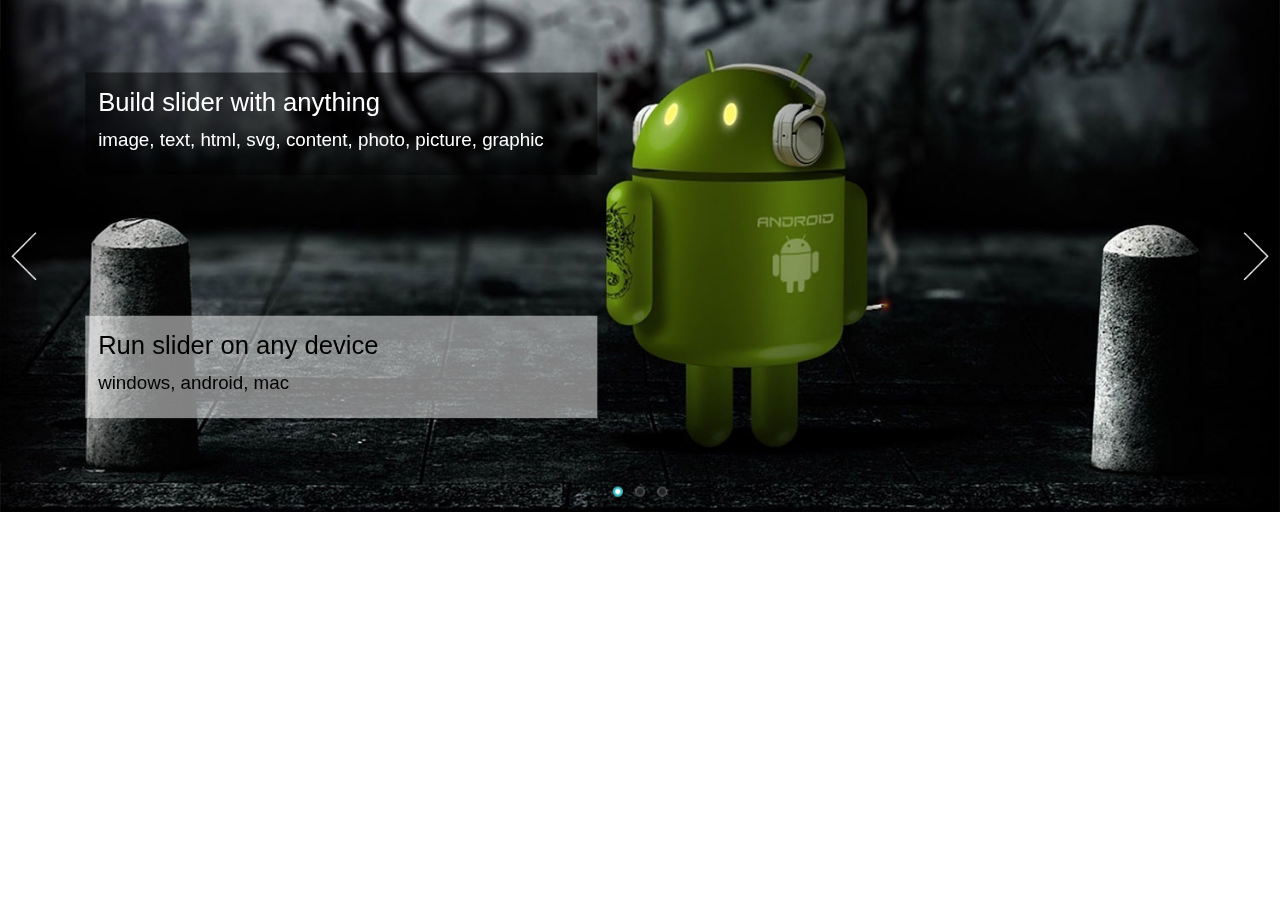
<file: MSHS site/js/deep-minified.html>
﻿<!DOCTYPE html>
<html>
<head>
    <meta charset="utf-8">
    <meta name="viewport" content="width=device-width, initial-scale=1.0">
    <title></title>
</head>
<body style="padding:0px; margin:0px; background-color:#fff;font-family:'Open Sans',sans-serif,arial,helvetica,verdana">

<!-- #region Jssor Slider Begin -->
<!-- Generator: Jssor Slider Maker -->
<!-- Source: http://www.jssor.com -->
<!-- This is deep minimized code which works independently. -->
<script type="text/javascript">
(function(f,g,c,i,e,k,h){/*! Jssor */
new(function(){});var d={Nc:function(a){return a},Nd:function(a){return-a*(a-2)},Ld:function(a){return(a-=1)*a*a*a*a+1}};var b=new function(){var j=this,xb=/\S+/g,F=1,wb=2,cb=3,bb=4,fb=5,G,r=0,l=0,s=0,Y=0,A=0,I=navigator,kb=I.appName,o=I.userAgent,p=parseFloat;function Fb(){if(!G){G={Ue:"ontouchstart"in f||"createTouch"in g};var a;if(I.pointerEnabled||(a=I.msPointerEnabled))G.hd=a?"msTouchAction":"touchAction"}return G}function v(i){if(!r){r=-1;if(kb=="Microsoft Internet Explorer"&&!!f.attachEvent&&!!f.ActiveXObject){var e=o.indexOf("MSIE");r=F;s=p(o.substring(e+5,o.indexOf(";",e)));/*@cc_on Y=@_jscript_version@*/;l=g.documentMode||s}else if(kb=="Netscape"&&!!f.addEventListener){var d=o.indexOf("Firefox"),b=o.indexOf("Safari"),h=o.indexOf("Chrome"),c=o.indexOf("AppleWebKit");if(d>=0){r=wb;l=p(o.substring(d+8))}else if(b>=0){var j=o.substring(0,b).lastIndexOf("/");r=h>=0?bb:cb;l=p(o.substring(j+1,b))}else{var a=/Trident\/.*rv:([0-9]{1,}[\.0-9]{0,})/i.exec(o);if(a){r=F;l=s=p(a[1])}}if(c>=0)A=p(o.substring(c+12))}else{var a=/(opera)(?:.*version|)[ \/]([\w.]+)/i.exec(o);if(a){r=fb;l=p(a[2])}}}return i==r}function q(){return v(F)}function vb(){return q()&&(l<6||g.compatMode=="BackCompat")}function ab(){return v(cb)}function eb(){return v(fb)}function rb(){return ab()&&A>534&&A<535}function J(){v();return A>537||l>42||r==F&&l>=11}function tb(){return q()&&l<9}function sb(a){var b,c;return function(f){if(!b){b=e;var d=a.substr(0,1).toUpperCase()+a.substr(1);n([a].concat(["WebKit","ms","Moz","O","webkit"]),function(g,e){var b=a;if(e)b=g+d;if(f.style[b]!=h)return c=b})}return c}}function qb(b){var a;return function(c){a=a||sb(b)(c)||b;return a}}var K=qb("transform");function jb(a){return{}.toString.call(a)}var gb={};n(["Boolean","Number","String","Function","Array","Date","RegExp","Object"],function(a){gb["[object "+a+"]"]=a.toLowerCase()});function n(b,d){var a,c;if(jb(b)=="[object Array]"){for(a=0;a<b.length;a++)if(c=d(b[a],a,b))return c}else for(a in b)if(c=d(b[a],a,b))return c}function D(a){return a==i?String(a):gb[jb(a)]||"object"}function hb(a){for(var b in a)return e}function B(a){try{return D(a)=="object"&&!a.nodeType&&a!=a.window&&(!a.constructor||{}.hasOwnProperty.call(a.constructor.prototype,"isPrototypeOf"))}catch(b){}}function u(a,b){return{x:a,y:b}}function nb(b,a){setTimeout(b,a||0)}function H(b,d,c){var a=!b||b=="inherit"?"":b;n(d,function(c){var b=c.exec(a);if(b){var d=a.substr(0,b.index),e=a.substr(b.index+b[0].length+1,a.length-1);a=d+e}});a=c+(!a.indexOf(" ")?"":" ")+a;return a}function pb(b,a){if(l<9)b.style.filter=a}j.Te=Fb;j.nd=q;j.te=ab;j.pe=J;sb("transform");j.ld=function(){return l};j.Vc=nb;function V(a){a.constructor===V.caller&&a.Tc&&a.Tc.apply(a,V.caller.arguments)}j.Tc=V;j.jb=function(a){if(j.be(a))a=g.getElementById(a);return a};function t(a){return a||f.event}j.Ac=t;j.ec=function(b){b=t(b);var a=b.target||b.srcElement||g;if(a.nodeType==3)a=j.yc(a);return a};j.vc=function(a){a=t(a);return{x:a.pageX||a.clientX||0,y:a.pageY||a.clientY||0}};function w(c,d,a){if(a!==h)c.style[d]=a==h?"":a;else{var b=c.currentStyle||c.style;a=b[d];if(a==""&&f.getComputedStyle){b=c.ownerDocument.defaultView.getComputedStyle(c,i);b&&(a=b.getPropertyValue(d)||b[d])}return a}}function X(b,c,a,d){if(a!==h){if(a==i)a="";else d&&(a+="px");w(b,c,a)}else return p(w(b,c))}function m(c,a){var d=a?X:w,b;if(a&4)b=qb(c);return function(e,f){return d(e,b?b(e):c,f,a&2)}}function Ab(b){if(q()&&s<9){var a=/opacity=([^)]*)/.exec(b.style.filter||"");return a?p(a[1])/100:1}else return p(b.style.opacity||"1")}function Cb(b,a,f){if(q()&&s<9){var h=b.style.filter||"",i=new RegExp(/[\s]*alpha\([^\)]*\)/g),e=c.round(100*a),d="";if(e<100||f)d="alpha(opacity="+e+") ";var g=H(h,[i],d);pb(b,g)}else b.style.opacity=a==1?"":c.round(a*100)/100}var L={cb:["rotate"],R:["rotateX"],U:["rotateY"],wb:["skewX"],vb:["skewY"]};if(!J())L=C(L,{p:["scaleX",2],o:["scaleY",2],E:["translateZ",1]});function M(d,a){var c="";if(a){if(q()&&l&&l<10){delete a.R;delete a.U;delete a.E}b.f(a,function(d,b){var a=L[b];if(a){var e=a[1]||0;if(N[b]!=d)c+=" "+a[0]+"("+d+(["deg","px",""])[e]+")"}});if(J()){if(a.X||a.eb||a.E!=h)c+=" translate3d("+(a.X||0)+"px,"+(a.eb||0)+"px,"+(a.E||0)+"px)";if(a.p==h)a.p=1;if(a.o==h)a.o=1;if(a.p!=1||a.o!=1)c+=" scale3d("+a.p+", "+a.o+", 1)"}}d.style[K(d)]=c}j.Ec=m("transformOrigin",4);j.ce=m("backfaceVisibility",4);j.le=m("transformStyle",4);j.xe=m("perspective",6);j.ye=m("perspectiveOrigin",4);j.ze=function(a,b){if(q()&&s<9||s<10&&vb())a.style.zoom=b==1?"":b;else{var c=K(a),f="scale("+b+")",e=a.style[c],g=new RegExp(/[\s]*scale\(.*?\)/g),d=H(e,[g],f);a.style[c]=d}};j.bc=function(b,a){return function(c){c=t(c);var e=c.type,d=c.relatedTarget||(e=="mouseout"?c.toElement:c.fromElement);(!d||d!==a&&!j.Re(a,d))&&b(c)}};j.a=function(a,d,b,c){a=j.jb(a);if(a.addEventListener){d=="mousewheel"&&a.addEventListener("DOMMouseScroll",b,c);a.addEventListener(d,b,c)}else if(a.attachEvent){a.attachEvent("on"+d,b);c&&a.setCapture&&a.setCapture()}};j.C=function(a,c,d,b){a=j.jb(a);if(a.removeEventListener){c=="mousewheel"&&a.removeEventListener("DOMMouseScroll",d,b);a.removeEventListener(c,d,b)}else if(a.detachEvent){a.detachEvent("on"+c,d);b&&a.releaseCapture&&a.releaseCapture()}};j.xb=function(a){a=t(a);a.preventDefault&&a.preventDefault();a.cancel=e;a.returnValue=k};j.Me=function(a){a=t(a);a.stopPropagation&&a.stopPropagation();a.cancelBubble=e};j.F=function(d,c){var a=[].slice.call(arguments,2),b=function(){var b=a.concat([].slice.call(arguments,0));return c.apply(d,b)};return b};j.Le=function(a,b){if(b==h)return a.textContent||a.innerText;var c=g.createTextNode(b);j.Pb(a);a.appendChild(c)};j.Eb=function(d,c){for(var b=[],a=d.firstChild;a;a=a.nextSibling)(c||a.nodeType==1)&&b.push(a);return b};function ib(a,c,e,b){b=b||"u";for(a=a?a.firstChild:i;a;a=a.nextSibling)if(a.nodeType==1){if(S(a,b)==c)return a;if(!e){var d=ib(a,c,e,b);if(d)return d}}}j.u=ib;function Q(a,d,f,b){b=b||"u";var c=[];for(a=a?a.firstChild:i;a;a=a.nextSibling)if(a.nodeType==1){S(a,b)==d&&c.push(a);if(!f){var e=Q(a,d,f,b);if(e.length)c=c.concat(e)}}return c}function db(a,c,d){for(a=a?a.firstChild:i;a;a=a.nextSibling)if(a.nodeType==1){if(a.tagName==c)return a;if(!d){var b=db(a,c,d);if(b)return b}}}j.Be=db;j.Ae=function(b,a){return b.getElementsByTagName(a)};function C(){var e=arguments,d,c,b,a,g=1&e[0],f=1+g;d=e[f-1]||{};for(;f<e.length;f++)if(c=e[f])for(b in c){a=c[b];if(a!==h){a=c[b];var i=d[b];d[b]=g&&(B(i)||B(a))?C(g,{},i,a):a}}return d}j.V=C;function W(f,g){var d={},c,a,b;for(c in f){a=f[c];b=g[c];if(a!==b){var e;if(B(a)&&B(b)){a=W(a,b);e=!hb(a)}!e&&(d[c]=a)}}return d}j.Xc=function(a){return D(a)=="function"};j.be=function(a){return D(a)=="string"};j.zd=function(a){return!isNaN(p(a))&&isFinite(a)};j.f=n;function P(a){return g.createElement(a)}j.Ib=function(){return P("DIV")};j.wd=function(){return P("SPAN")};j.Lc=function(){};function T(b,c,a){if(a==h)return b.getAttribute(c);b.setAttribute(c,a)}function S(a,b){return T(a,b)||T(a,"data-"+b)}j.n=T;j.i=S;function y(b,a){if(a==h)return b.className;b.className=a}j.dc=y;function mb(b){var a={};n(b,function(b){if(b!=h)a[b]=b});return a}function ob(b,a){return b.match(a||xb)}function O(b,a){return mb(ob(b||"",a))}j.ud=ob;function Z(b,c){var a="";n(c,function(c){a&&(a+=b);a+=c});return a}function E(a,c,b){y(a,Z(" ",C(W(O(y(a)),O(c)),O(b))))}j.yc=function(a){return a.parentNode};j.L=function(a){j.P(a,"none")};j.Q=function(a,b){j.P(a,b?"none":"")};j.Cd=function(b,a){b.removeAttribute(a)};j.Wd=function(){return q()&&l<10};j.Vd=function(d,a){if(a)d.style.clip="rect("+c.round(a.l||a.s||0)+"px "+c.round(a.z)+"px "+c.round(a.A)+"px "+c.round(a.j||a.q||0)+"px)";else if(a!==h){var g=d.style.cssText,f=[new RegExp(/[\s]*clip: rect\(.*?\)[;]?/i),new RegExp(/[\s]*cliptop: .*?[;]?/i),new RegExp(/[\s]*clipright: .*?[;]?/i),new RegExp(/[\s]*clipbottom: .*?[;]?/i),new RegExp(/[\s]*clipleft: .*?[;]?/i)],e=H(g,f,"");b.Fb(d,e)}};j.N=function(){return+new Date};j.M=function(b,a){b.appendChild(a)};j.Gb=function(b,a,c){(c||a.parentNode).insertBefore(b,a)};j.Cb=function(b,a){a=a||b.parentNode;a&&a.removeChild(b)};j.Jd=function(a,b){n(a,function(a){j.Cb(a,b)})};j.Pb=function(a){j.Jd(j.Eb(a,e),a)};j.Kd=function(a,b){var c=j.yc(a);b&1&&j.H(a,(j.k(c)-j.k(a))/2);b&2&&j.G(a,(j.m(c)-j.m(a))/2)};j.Yd=function(b,a){return parseInt(b,a||10)};j.Qd=p;j.Re=function(b,a){var c=g.body;while(a&&b!==a&&c!==a)try{a=a.parentNode}catch(d){return k}return b===a};function U(d,c,b){var a=d.cloneNode(!c);!b&&j.Cd(a,"id");return a}j.rb=U;j.tb=function(d,f){var a=new Image;function b(e,d){j.C(a,"load",b);j.C(a,"abort",c);j.C(a,"error",c);f&&f(a,d)}function c(a){b(a,e)}if(eb()&&l<11.6||!d)b(!d);else{j.a(a,"load",b);j.a(a,"abort",c);j.a(a,"error",c);a.src=d}};j.Rd=function(d,a,e){var c=d.length+1;function b(b){c--;if(a&&b&&b.src==a.src)a=b;!c&&e&&e(a)}n(d,function(a){j.tb(a.src,b)});b()};j.Td=function(a,g,i,h){if(h)a=U(a);var c=Q(a,g);if(!c.length)c=b.Ae(a,g);for(var f=c.length-1;f>-1;f--){var d=c[f],e=U(i);y(e,y(d));b.Fb(e,d.style.cssText);b.Gb(e,d);b.Cb(d)}return a};function Db(a){var l=this,p="",r=["av","pv","ds","dn"],e=[],q,k=0,f=0,d=0;function i(){E(a,q,e[d||k||f&2||f]);b.D(a,"pointer-events",d?"none":"")}function c(){k=0;i();j.C(g,"mouseup",c);j.C(g,"touchend",c);j.C(g,"touchcancel",c)}function o(a){if(d)j.xb(a);else{k=4;i();j.a(g,"mouseup",c);j.a(g,"touchend",c);j.a(g,"touchcancel",c)}}l.Ud=function(a){if(a===h)return f;f=a&2||a&1;i()};l.Hb=function(a){if(a===h)return!d;d=a?0:3;i()};l.W=a=j.jb(a);var m=b.ud(y(a));if(m)p=m.shift();n(r,function(a){e.push(p+a)});q=Z(" ",e);e.unshift("");j.a(a,"mousedown",o);j.a(a,"touchstart",o)}j.cc=function(a){return new Db(a)};j.D=w;j.Db=m("overflow");j.G=m("top",2);j.H=m("left",2);j.k=m("width",2);j.m=m("height",2);j.ac=m("marginLeft",2);j.gc=m("marginTop",2);j.B=m("position");j.P=m("display");j.v=m("zIndex",1);j.Zb=function(b,a,c){if(a!=h)Cb(b,a,c);else return Ab(b)};j.Fb=function(a,b){if(b!=h)a.style.cssText=b;else return a.style.cssText};j.ae=function(b,a){if(a===h){a=w(b,"backgroundImage")||"";var c=/\burl\s*\(\s*["']?([^"'\r\n,]+)["']?\s*\)/gi.exec(a)||[];return c[1]}w(b,"backgroundImage",a?"url('"+a+"')":"")};var R={qb:j.Zb,l:j.G,j:j.H,Mb:j.k,Lb:j.m,pb:j.B,df:j.P,ob:j.v};function x(f,l){var e=tb(),b=J(),d=rb(),g=K(f);function k(b,d,a){var e=b.bb(u(-d/2,-a/2)),f=b.bb(u(d/2,-a/2)),g=b.bb(u(d/2,a/2)),h=b.bb(u(-d/2,a/2));b.bb(u(300,300));return u(c.min(e.x,f.x,g.x,h.x)+d/2,c.min(e.y,f.y,g.y,h.y)+a/2)}function a(d,a){a=a||{};var n=a.E||0,p=(a.R||0)%360,q=(a.U||0)%360,u=(a.cb||0)%360,l=a.p,m=a.o,f=a.cf;if(l==h)l=1;if(m==h)m=1;if(f==h)f=1;if(e){n=0;p=0;q=0;f=0}var c=new zb(a.X,a.eb,n);c.R(p);c.U(q);c.Dd(u);c.Zd(a.wb,a.vb);c.Yb(l,m,f);if(b){c.mb(a.q,a.s);d.style[g]=c.Pd()}else if(!Y||Y<9){var o="",i={x:0,y:0};if(a.O)i=k(c,a.O,a.Y);j.gc(d,i.y);j.ac(d,i.x);o=c.Sd();var s=d.style.filter,t=new RegExp(/[\s]*progid:DXImageTransform\.Microsoft\.Matrix\([^\)]*\)/g),r=H(s,[t],o);pb(d,r)}}x=function(e,c){c=c||{};var g=c.q,k=c.s,f;n(R,function(a,b){f=c[b];f!==h&&a(e,f)});j.Vd(e,c.c);if(!b){g!=h&&j.H(e,(c.Sc||0)+g);k!=h&&j.G(e,(c.Rc||0)+k)}if(c.Bd)if(d)nb(j.F(i,M,e,c));else a(e,c)};j.kb=M;if(d)j.kb=x;if(e)j.kb=a;else if(!b)a=M;j.S=x;x(f,l)}j.kb=x;j.S=x;function zb(j,k,o){var d=this,b=[1,0,0,0,0,1,0,0,0,0,1,0,j||0,k||0,o||0,1],h=c.sin,g=c.cos,l=c.tan;function f(a){return a*c.PI/180}function n(a,b){return{x:a,y:b}}function m(c,e,l,m,o,r,t,u,w,z,A,C,E,b,f,k,a,g,i,n,p,q,s,v,x,y,B,D,F,d,h,j){return[c*a+e*p+l*x+m*F,c*g+e*q+l*y+m*d,c*i+e*s+l*B+m*h,c*n+e*v+l*D+m*j,o*a+r*p+t*x+u*F,o*g+r*q+t*y+u*d,o*i+r*s+t*B+u*h,o*n+r*v+t*D+u*j,w*a+z*p+A*x+C*F,w*g+z*q+A*y+C*d,w*i+z*s+A*B+C*h,w*n+z*v+A*D+C*j,E*a+b*p+f*x+k*F,E*g+b*q+f*y+k*d,E*i+b*s+f*B+k*h,E*n+b*v+f*D+k*j]}function e(c,a){return m.apply(i,(a||b).concat(c))}d.Yb=function(a,c,d){if(a!=1||c!=1||d!=1)b=e([a,0,0,0,0,c,0,0,0,0,d,0,0,0,0,1])};d.mb=function(a,c,d){b[12]+=a||0;b[13]+=c||0;b[14]+=d||0};d.R=function(c){if(c){a=f(c);var d=g(a),i=h(a);b=e([1,0,0,0,0,d,i,0,0,-i,d,0,0,0,0,1])}};d.U=function(c){if(c){a=f(c);var d=g(a),i=h(a);b=e([d,0,-i,0,0,1,0,0,i,0,d,0,0,0,0,1])}};d.Dd=function(c){if(c){a=f(c);var d=g(a),i=h(a);b=e([d,i,0,0,-i,d,0,0,0,0,1,0,0,0,0,1])}};d.Zd=function(a,c){if(a||c){j=f(a);k=f(c);b=e([1,l(k),0,0,l(j),1,0,0,0,0,1,0,0,0,0,1])}};d.bb=function(c){var a=e(b,[1,0,0,0,0,1,0,0,0,0,1,0,c.x,c.y,0,1]);return n(a[12],a[13])};d.Pd=function(){return"matrix3d("+b.join(",")+")"};d.Sd=function(){return"progid:DXImageTransform.Microsoft.Matrix(M11="+b[0]+", M12="+b[4]+", M21="+b[1]+", M22="+b[5]+", SizingMethod='auto expand')"}}new function(){var a=this;function b(d,g){for(var j=d[0].length,i=d.length,h=g[0].length,f=[],c=0;c<i;c++)for(var k=f[c]=[],b=0;b<h;b++){for(var e=0,a=0;a<j;a++)e+=d[c][a]*g[a][b];k[b]=e}return f}a.p=function(b,c){return a.Pc(b,c,0)};a.o=function(b,c){return a.Pc(b,0,c)};a.Pc=function(a,c,d){return b(a,[[c,0],[0,d]])};a.bb=function(d,c){var a=b(d,[[c.x],[c.y]]);return u(a[0][0],a[1][0])}};var N={Sc:0,Rc:0,q:0,s:0,db:1,p:1,o:1,cb:0,R:0,U:0,X:0,eb:0,E:0,wb:0,vb:0};j.xd=function(c,d){var a=c||{};if(c)if(b.Xc(c))a={T:a};else if(b.Xc(c.c))a.c={T:c.c};a.T=a.T||d;if(a.c)a.c.T=a.c.T||d;return a};j.vd=function(l,m,x,q,z,A,n){var a=m;if(l){a={};for(var g in m){var B=A[g]||1,w=z[g]||[0,1],f=(x-w[0])/w[1];f=c.min(c.max(f,0),1);f=f*B;var u=c.floor(f);if(f!=u)f-=u;var j=q.T||d.Nc,k,C=l[g],o=m[g];if(b.zd(o)){j=q[g]||j;var y=j(f);k=C+o*y}else{k=b.V({Kb:{}},l[g]);var v=q[g]||{};b.f(o.Kb||o,function(d,a){j=v[a]||v.T||j;var c=j(f),b=d*c;k.Kb[a]=b;k[a]+=b})}a[g]=k}var t=b.f(m,function(b,a){return N[a]!=h});t&&b.f(N,function(c,b){if(a[b]==h&&l[b]!==h)a[b]=l[b]});if(t){if(a.db)a.p=a.o=a.db;a.O=n.O;a.Y=n.Y;a.Bd=e}}if(m.c&&n.mb){var p=a.c.Kb,s=(p.l||0)+(p.A||0),r=(p.j||0)+(p.z||0);a.j=(a.j||0)+r;a.l=(a.l||0)+s;a.c.j-=r;a.c.z-=r;a.c.l-=s;a.c.A-=s}if(a.c&&b.Wd()&&!a.c.l&&!a.c.j&&!a.c.s&&!a.c.q&&a.c.z==n.O&&a.c.A==n.Y)a.c=i;return a}};function m(){var a=this,d=[];function i(a,b){d.push({Wb:a,Ub:b})}function h(a,c){b.f(d,function(b,e){b.Wb==a&&b.Ub===c&&d.splice(e,1)})}a.hb=a.addEventListener=i;a.removeEventListener=h;a.g=function(a){var c=[].slice.call(arguments,1);b.f(d,function(b){b.Wb==a&&b.Ub.apply(f,c)})}}var l=function(B,F,h,K,N,M){B=B||0;var a=this,q,n,o,u,D=0,H,I,G,E,A=0,j=0,m=0,z,l,d,g,p,y,w=[],x;function P(a){d+=a;g+=a;l+=a;j+=a;m+=a;A+=a}function t(o){var f=o;if(p)if(!y&&(f>=g||f<d)||y&&f>=d)f=((f-d)%p+p)%p+d;if(!z||u||j!=f){var i=c.min(f,g);i=c.max(i,d);if(!z||u||i!=m){if(M){var k=(i-l)/(F||1);if(h.Fe)k=1-k;var n=b.vd(N,M,k,H,G,I,h);if(x)b.f(n,function(b,a){x[a]&&x[a](K,b)});else b.S(K,n)}a.Tb(m-l,i-l);var r=m,q=m=i;b.f(w,function(b,c){var a=!z&&y||f<=j?w[w.length-c-1]:b;a.K(m-A)});j=f;z=e;a.Jb(r,q)}}}function C(a,b,e){b&&a.Rb(g);if(!e){d=c.min(d,a.Oc()+A);g=c.max(g,a.Sb()+A)}w.push(a)}var r=f.requestAnimationFrame||f.webkitRequestAnimationFrame||f.mozRequestAnimationFrame||f.msRequestAnimationFrame;if(b.te()&&b.ld()<7)r=i;r=r||function(a){b.Vc(a,h.rc)};function J(){if(q){var d=b.N(),e=c.min(d-D,h.tc),a=j+e*o;D=d;if(a*o>=n*o)a=n;t(a);if(!u&&a*o>=n*o)L(E);else r(J)}}function s(f,h,i){if(!q){q=e;u=i;E=h;f=c.max(f,d);f=c.min(f,g);n=f;o=n<j?-1:1;a.Cc();D=b.N();r(J)}}function L(b){if(q){u=q=E=k;a.wc();b&&b()}}a.xc=function(a,b,c){s(a?j+a:g,b,c)};a.Bc=s;a.Z=L;a.re=function(a){s(a)};a.I=function(){return j};a.bd=function(){return n};a.lb=function(){return m};a.K=t;a.mb=function(a){t(j+a)};a.Kc=function(){return q};a.Ce=function(a){p=a};a.Rb=P;a.Gc=function(a,b){C(a,0,b)};a.Ob=function(a){C(a,1)};a.Oc=function(){return d};a.Sb=function(){return g};a.Jb=a.Cc=a.wc=a.Tb=b.Lc;a.Xb=b.N();h=b.V({rc:16,tc:50},h);p=h.Vb;y=h.Hd;x=h.Id;d=l=B;g=B+F;I=h.Md||{};G=h.pd||{};H=b.xd(h.ub)};new(function(){});var j=function(q,fc){var o=this;function Bc(){var a=this;l.call(a,-1e8,2e8);a.oe=function(){var b=a.lb(),d=c.floor(b),f=t(d),e=b-c.floor(b);return{ab:f,ne:d,pb:e}};a.Jb=function(b,a){var d=c.floor(a);if(d!=a&&a>b)d++;Tb(d,e);o.g(j.ke,t(a),t(b),a,b)}}function Ac(){var a=this;l.call(a,0,0,{Vb:r});b.f(A,function(b){D&1&&b.Ce(r);a.Ob(b);b.Rb(kb/bc)})}function zc(){var a=this,b=Ub.W;l.call(a,-1,2,{ub:d.Nc,Id:{pb:Zb},Vb:r},b,{pb:1},{pb:-2});a.Qb=b}function mc(n,m){var b=this,d,f,g,h,c;l.call(b,-1e8,2e8,{tc:100});b.Cc=function(){O=e;R=i;o.g(j.je,t(w.I()),w.I())};b.wc=function(){O=k;h=k;var a=w.oe();o.g(j.ge,t(w.I()),w.I());!a.pb&&Dc(a.ne,s)};b.Jb=function(j,i){var b;if(h)b=c;else{b=f;if(g){var e=i/g;b=a.ad(e)*(f-d)+d}}w.K(b)};b.zb=function(a,e,c,h){d=a;f=e;g=c;w.K(a);b.K(0);b.Bc(c,h)};b.Qe=function(a){h=e;c=a;b.xc(a,i,e)};b.Pe=function(a){c=a};w=new Bc;w.Gc(n);w.Gc(m)}function oc(){var c=this,a=Xb();b.v(a,0);b.D(a,"pointerEvents","none");c.W=a;c.yb=function(){b.L(a);b.Pb(a)}}function xc(p,f){var d=this,v,Q,w,n,C=[],y,F,Y,M,W,E,N,g,x,q;l.call(d,-u,u+1,{});function G(a){v&&v.ed();X(p,a,0);E=e;v=new J.J(p,J,b.Qd(b.i(p,"idle"))||lc,!I);v.K(0)}function bb(){v.Xb<J.Xb&&G()}function S(p,r,m){if(!M){M=e;if(n&&m){var g=m.width,c=m.height,l=g,i=c;if(g&&c&&a.nb){if(a.nb&3&&(!(a.nb&4)||g>L||c>K)){var h=k,q=L/K*c/g;if(a.nb&1)h=q>1;else if(a.nb&2)h=q<1;l=h?g*K/c:L;i=h?K:c*L/g}b.k(n,l);b.m(n,i);b.G(n,(K-i)/2);b.H(n,(L-l)/2)}b.B(n,"absolute");o.g(j.Ke,f)}}b.L(r);p&&p(d)}function ab(b,c,e,g){if(g==R&&s==f&&I)if(!Cc){var a=t(b);B.qe(a,f,c,d,e);c.Je();U.Rb(a-U.Oc()-1);U.K(a);z.zb(b,b,0)}}function eb(b){if(b==R&&s==f){if(!g){var a=i;if(B)if(B.ab==f)a=B.ve();else B.yb();bb();g=new vc(p,f,a,v);g.id(q)}!g.Kc()&&g.fc()}}function H(e,h,l){if(e==f){if(e!=h)A[h]&&A[h].md();else!l&&g&&g.He();q&&q.Hb();var m=R=b.N();d.tb(b.F(i,eb,m))}else{var k=c.min(f,e),j=c.max(f,e),o=c.min(j-k,k+r-j),n=u+a.Ge-1;(!W||o<=n)&&d.tb()}}function fb(){if(s==f&&g){g.Z();q&&q.Ee();q&&q.De();g.uc()}}function hb(){s==f&&g&&g.Z()}function db(a){!P&&o.g(j.yd,f,a)}function T(){q=x.pInstance;g&&g.id(q)}d.tb=function(c,a){a=a||w;if(C.length&&!M){b.Q(a);if(!Y){Y=e;o.g(j.Ie,f);b.f(C,function(a){if(!b.n(a,"src")){a.src=b.i(a,"src2")||"";b.P(a,a["display-origin"])}})}b.Rd(C,n,b.F(i,S,c,a))}else S(c,a)};d.Ne=function(){var j=f;if(a.fd<0)j-=r;var e=j+a.fd*tc;if(D&2)e=t(e);if(!(D&1)&&!ib)e=c.max(0,c.min(e,r-u));if(e!=f){if(B){var g=B.me(r);if(g){var k=R=b.N(),h=A[t(e)];return h.tb(b.F(i,ab,e,h,g,k),w)}}cb(e)}else if(a.fb){d.md();H(f,f)}};d.kc=function(){H(f,f,e)};d.md=function(){q&&q.Ee();q&&q.De();d.dd();g&&g.ue();g=i;G()};d.Je=function(){b.L(p)};d.dd=function(){b.Q(p)};d.we=function(){q&&q.Hb()};function X(a,f,c,d){if(b.n(a,"jssor-slider"))return;if(!E){if(a.tagName=="IMG"){C.push(a);if(!b.n(a,"src")){W=e;a["display-origin"]=b.P(a);b.L(a)}}var g=b.ae(a);if(g){var i=new Image;b.i(i,"src2",g);C.push(i)}if(c){b.v(a,(b.v(a)||0)+1);b.gc(a,b.gc(a)||0);b.ac(a,b.ac(a)||0);b.kb(a,{E:0})}d=d||a.style.pointerEvents||b.dc(a)}var j=b.Eb(a);b.f(j,function(g){var i=g.tagName,j=b.i(g,"u");if(j=="player"&&!x){x=g;if(x.pInstance)T();else b.a(x,"dataavailable",T)}if(j=="caption"){if(f){b.Ec(g,b.i(g,"to"));b.ce(g,b.i(g,"bf"));N&&b.i(g,"3d")&&b.le(g,"preserve-3d")}else if(!b.nd()){var h=b.rb(g,k,e);b.Gb(h,g,a);b.Cb(g,a);g=h;f=e}}else if(!E&&!c&&!n){if(i=="A"){if(b.i(g,"u")=="image")n=b.Be(g,"IMG");else n=b.u(g,"image",e);if(n){y=g;b.P(y,"block");b.S(y,V);F=b.rb(y,e);b.B(y,"relative");b.Zb(F,0);b.D(F,"backgroundColor","#000")}}else if(i=="IMG"&&b.i(g,"u")=="image")n=g;if(n){n.border=0;b.S(n,V)}}X(g,f,c+1,d)});if(!E&&c)!d&&b.D(a,"pointerEvents",a.tagName=="A"?"all":c>1?h:"none")}d.Tb=function(c,b){var a=u-b;Zb(Q,a)};d.ab=f;m.call(d);N=b.i(p,"p");b.xe(p,N);b.ye(p,b.i(p,"po"));var O=b.u(p,"thumb",e);if(O){b.rb(O);b.L(O)}b.Q(p);w=b.rb(gb);b.v(w,1e3);b.a(p,"click",db);G(e);d.se=n;d.Wc=F;d.Qb=Q=p;b.M(Q,w);o.hb(203,H);o.hb(28,hb);o.hb(24,fb)}function vc(y,f,p,q){var a=this,m=0,u=0,g,h,d,c,i,t,r,n=A[f];l.call(a,0,0);function v(){b.Pb(N);cc&&i&&n.Wc&&b.M(N,n.Wc);b.Q(N,!i&&n.se)}function w(){a.fc()}function x(b){r=b;a.Z();a.fc()}a.fc=function(){var b=a.lb();if(!C&&!O&&!r&&s==f){if(!b){if(g&&!i){i=e;a.uc(e);o.g(j.ie,f,m,u,g,c)}v()}var k,p=j.sc;if(b!=c)if(b==d)k=c;else if(b==h)k=d;else if(!b)k=h;else k=a.bd();o.g(p,f,b,m,h,d,c);var l=I&&(!E||F);if(b==c)(d!=c&&!(E&12)||l)&&n.Ne();else(l||b!=d)&&a.Bc(k,w)}};a.He=function(){d==c&&d==a.lb()&&a.K(h)};a.ue=function(){B&&B.ab==f&&B.yb();var b=a.lb();b<c&&o.g(j.sc,f,-b-1,m,h,d,c)};a.uc=function(a){p&&b.Db(lb,a&&p.Zc.Ye?"":"hidden")};a.Tb=function(b,a){if(i&&a>=g){i=k;v();n.dd();B.yb();o.g(j.he,f,m,u,g,c)}o.g(j.fe,f,a,m,h,d,c)};a.id=function(a){if(a&&!t){t=a;a.hb($JssorPlayer$.Ad,x)}};p&&a.Ob(p);g=a.Sb();a.Ob(q);h=g+q.Dc;c=a.Sb();d=I?g+q.Uc:c}function Kb(a,c,d){b.H(a,c);b.G(a,d)}function Zb(c,b){var a=x>0?x:fb,d=zb*b*(a&1),e=Ab*b*(a>>1&1);Kb(c,d,e)}function Pb(){qb=O;Ib=z.bd();G=w.I()}function gc(){Pb();if(C||!F&&E&12){z.Z();o.g(j.ee)}}function ec(f){if(!C&&(F||!(E&12))&&!z.Kc()){var d=w.I(),b=c.ceil(G);if(f&&c.abs(H)>=a.Fc){b=c.ceil(d);b+=jb}if(!(D&1))b=c.min(r-u,c.max(b,0));var e=c.abs(b-d);e=1-c.pow(1-e,5);if(!P&&qb)z.re(Ib);else if(d==b){tb.we();tb.kc()}else z.zb(d,b,e*Vb)}}function Hb(a){!b.i(b.ec(a),"nodrag")&&b.xb(a)}function rc(a){Yb(a,1)}function Yb(a,c){a=b.Ac(a);var h=b.ec(a);if(!M&&!b.i(h,"nodrag")&&sc()&&(!c||a.touches.length==1)){C=e;yb=k;R=i;b.a(g,c?"touchmove":"mousemove",Bb);b.N();P=0;gc();if(!qb)x=0;if(c){var f=a.touches[0];ub=f.clientX;vb=f.clientY}else{var d=b.vc(a);ub=d.x;vb=d.y}H=0;hb=0;jb=0;o.g(j.de,t(G),G,a)}}function Bb(d){if(C){d=b.Ac(d);var f;if(d.type!="mousemove"){var l=d.touches[0];f={x:l.clientX,y:l.clientY}}else f=b.vc(d);if(f){var j=f.x-ub,k=f.y-vb;if(c.floor(G)!=G)x=x||fb&M;if((j||k)&&!x){if(M==3)if(c.abs(k)>c.abs(j))x=2;else x=1;else x=M;if(ob&&x==1&&c.abs(k)-c.abs(j)>3)yb=e}if(x){var a=k,i=Ab;if(x==1){a=j;i=zb}if(!(D&1)){if(a>0){var g=i*s,h=a-g;if(h>0)a=g+c.sqrt(h)*5}if(a<0){var g=i*(r-u-s),h=-a-g;if(h>0)a=-g-c.sqrt(h)*5}}if(H-hb<-2)jb=0;else if(H-hb>2)jb=-1;hb=H;H=a;sb=G-H/i/(Y||1);if(H&&x&&!yb){b.xb(d);if(!O)z.Qe(sb);else z.Pe(sb)}}}}}function bb(){qc();if(C){C=k;b.N();b.C(g,"mousemove",Bb);b.C(g,"touchmove",Bb);P=H;z.Z();var a=w.I();o.g(j.Se,t(a),a,t(G),G);E&12&&Pb();ec(e)}}function jc(c){if(P){b.Me(c);var a=b.ec(c);while(a&&v!==a){a.tagName=="A"&&b.xb(c);try{a=a.parentNode}catch(d){break}}}}function Jb(a){A[s];s=t(a);tb=A[s];Tb(a);return s}function Dc(a,b){x=0;Jb(a);o.g(j.Oe,t(a),b)}function Tb(a,c){wb=a;b.f(S,function(b){b.mc(t(a),a,c)})}function sc(){var b=j.Qc||0,a=X;if(ob)a&1&&(a&=1);j.Qc|=a;return M=a&~b}function qc(){if(M){j.Qc&=~X;M=0}}function Xb(){var a=b.Ib();b.S(a,V);b.B(a,"absolute");return a}function t(a){return(a%r+r)%r}function kc(b,d){if(d)if(!D){b=c.min(c.max(b+wb,0),r-u);d=k}else if(D&2){b=t(b+wb);d=k}cb(b,a.Ab,d)}function xb(){b.f(S,function(a){a.oc(a.Bb.Ze<=F)})}function hc(){if(!F){F=1;xb();if(!C){E&12&&ec();E&3&&A[s]&&A[s].kc()}}}function Ec(){if(F){F=0;xb();C||!(E&12)||gc()}}function ic(){V={Mb:L,Lb:K,l:0,j:0};b.f(T,function(a){b.S(a,V);b.B(a,"absolute");b.Db(a,"hidden");b.L(a)});b.S(gb,V)}function ab(b,a){cb(b,a,e)}function cb(g,f,l){if(Rb&&(!C&&(F||!(E&12))||a.Mc)){O=e;C=k;z.Z();if(f==h)f=Vb;var d=Cb.lb(),b=g;if(l){b=d+g;if(g>0)b=c.ceil(b);else b=c.floor(b)}if(D&2)b=t(b);if(!(D&1))b=c.max(0,c.min(b,r-u));var j=(b-d)%r;b=d+j;var i=d==b?0:f*c.abs(j);i=c.min(i,f*u*1.5);z.zb(d,b,i||1)}}o.xc=function(){if(!I){I=e;A[s]&&A[s].kc()}};function W(){return b.k(y||q)}function nb(){return b.m(y||q)}o.O=W;o.Y=nb;function Eb(c,d){if(c==h)return b.k(q);if(!y){var a=b.Ib(g);b.dc(a,b.dc(q));b.Fb(a,b.Fb(q));b.P(a,"block");b.B(a,"relative");b.G(a,0);b.H(a,0);b.Db(a,"visible");y=b.Ib(g);b.B(y,"absolute");b.G(y,0);b.H(y,0);b.k(y,b.k(q));b.m(y,b.m(q));b.Ec(y,"0 0");b.M(y,a);var i=b.Eb(q);b.M(q,y);b.D(q,"backgroundImage","");b.f(i,function(c){b.M(b.i(c,"noscale")?q:a,c);b.i(c,"autocenter")&&Lb.push(c)})}Y=c/(d?b.m:b.k)(y);b.ze(y,Y);var f=d?Y*W():c,e=d?c:Y*nb();b.k(q,f);b.m(q,e);b.f(Lb,function(a){var c=b.Yd(b.i(a,"autocenter"));b.Kd(a,c)})}o.Fd=Eb;m.call(o);o.W=q=b.jb(q);var a=b.V({nb:0,Ge:1,hc:1,qc:0,ic:k,fb:1,sb:e,Mc:e,fd:1,gd:3e3,cd:1,Ab:500,ad:d.Nd,Fc:20,jd:0,ib:1,Yc:0,rd:1,nc:1,kd:1},fc);a.sb=a.sb&&b.pe();if(a.td!=h)a.gd=a.td;if(a.sd!=h)a.Yc=a.sd;var fb=a.nc&3,tc=(a.nc&4)/-4||1,mb=a.bf,J=b.V({J:p,sb:a.sb},a.af);J.Nb=J.Nb||J.We;var Fb=a.qd,Z=a.od,eb=a.Ve,Q=!a.rd,y,v=b.u(q,"slides",Q),gb=b.u(q,"loading",Q)||b.Ib(g),Nb=b.u(q,"navigator",Q),dc=b.u(q,"arrowleft",Q),ac=b.u(q,"arrowright",Q),Mb=b.u(q,"thumbnavigator",Q),pc=b.k(v),nc=b.m(v),V,T=[],uc=b.Eb(v);b.f(uc,function(a){a.tagName=="DIV"&&!b.i(a,"u")&&T.push(a);b.v(a,(b.v(a)||0)+1)});var s=-1,wb,tb,r=T.length,L=a.Ed||pc,K=a.Od||nc,Wb=a.jd,zb=L+Wb,Ab=K+Wb,bc=fb&1?zb:Ab,u=c.min(a.ib,r),lb,x,M,yb,S=[],Qb,Sb,Ob,cc,Cc,I,E=a.cd,lc=a.gd,Vb=a.Ab,rb,ib,kb,Rb=u<r,D=Rb?a.fb:0,X,P,F=1,O,C,R,ub=0,vb=0,H,hb,jb,Cb,w,U,z,Ub=new oc,Y,Lb=[];if(r){if(a.sb)Kb=function(a,c,d){b.kb(a,{X:c,eb:d})};I=a.ic;o.Bb=fc;ic();b.n(q,"jssor-slider",e);b.v(v,b.v(v)||0);b.B(v,"absolute");lb=b.rb(v,e);b.Gb(lb,v);if(mb){cc=mb.Xe;rb=mb.J;ib=u==1&&r>1&&rb&&(!b.nd()||b.ld()>=8)}kb=ib||u>=r||!(D&1)?0:a.Yc;X=(u>1||kb?fb:-1)&a.kd;var Gb=v,A=[],B,N,Db=b.Te(),ob=Db.Ue,G,qb,Ib,sb;Db.hd&&b.D(Gb,Db.hd,([i,"pan-y","pan-x","none"])[X]||"");U=new zc;if(ib)B=new rb(Ub,L,K,mb,ob);b.M(lb,U.Qb);b.Db(v,"hidden");N=Xb();b.D(N,"backgroundColor","#000");b.Zb(N,0);b.Gb(N,Gb.firstChild,Gb);for(var db=0;db<T.length;db++){var wc=T[db],yc=new xc(wc,db);A.push(yc)}b.L(gb);Cb=new Ac;z=new mc(Cb,U);b.a(v,"click",jc,e);b.a(q,"mouseout",b.bc(hc,q));b.a(q,"mouseover",b.bc(Ec,q));if(X){b.a(v,"mousedown",Yb);b.a(v,"touchstart",rc);b.a(v,"dragstart",Hb);b.a(v,"selectstart",Hb);b.a(g,"mouseup",bb);b.a(g,"touchend",bb);b.a(g,"touchcancel",bb);b.a(f,"blur",bb)}E&=ob?10:5;if(Nb&&Fb){Qb=new Fb.J(Nb,Fb,W(),nb());S.push(Qb)}if(Z&&dc&&ac){Z.fb=D;Z.ib=u;Sb=new Z.J(dc,ac,Z,W(),nb());S.push(Sb)}if(Mb&&eb){eb.qc=a.qc;Ob=new eb.J(Mb,eb);S.push(Ob)}b.f(S,function(a){a.jc(r,A,gb);a.hb(n.pc,kc)});b.D(q,"visibility","visible");Eb(W());xb();a.hc&&b.a(g,"keydown",function(b){if(b.keyCode==37)ab(-a.hc);else b.keyCode==39&&ab(a.hc)});var pb=a.qc;if(!(D&1))pb=c.max(0,c.min(pb,r-u));z.zb(pb,pb,0)}};j.yd=21;j.de=22;j.Se=23;j.je=24;j.ge=25;j.Ie=26;j.Ke=27;j.ee=28;j.ke=202;j.Oe=203;j.ie=206;j.he=207;j.fe=208;j.sc=209;var n={pc:1},q=function(d,C){var f=this;m.call(f);d=b.jb(d);var s,A,z,r,l=0,a,o,j,w,x,h,g,q,p,B=[],y=[];function v(a){a!=-1&&y[a].Ud(a==l)}function t(a){f.g(n.pc,a*o)}f.W=d;f.mc=function(a){if(a!=r){var d=l,b=c.floor(a/o);l=b;r=a;v(d);v(b)}};f.oc=function(a){b.Q(d,a)};var u;f.jc=function(D){if(!u){s=c.ceil(D/o);l=0;var n=q+w,r=p+x,m=c.ceil(s/j)-1;A=q+n*(!h?m:j-1);z=p+r*(h?m:j-1);b.k(d,A);b.m(d,z);for(var f=0;f<s;f++){var C=b.wd();b.Le(C,f+1);var k=b.Td(g,"numbertemplate",C,e);b.B(k,"absolute");var v=f%(m+1);b.H(k,!h?n*v:f%j*n);b.G(k,h?r*v:c.floor(f/(m+1))*r);b.M(d,k);B[f]=k;a.lc&1&&b.a(k,"click",b.F(i,t,f));a.lc&2&&b.a(k,"mouseover",b.bc(b.F(i,t,f),k));y[f]=b.cc(k)}u=e}};f.Bb=a=b.V({Jc:10,Hc:10,zc:1,lc:1},C);g=b.u(d,"prototype");q=b.k(g);p=b.m(g);b.Cb(g,d);o=a.Ic||1;j=a.Xd||1;w=a.Jc;x=a.Hc;h=a.zc-1;a.Yb==k&&b.n(d,"noscale",e);a.gb&&b.n(d,"autocenter",a.gb)},r=function(a,g,h){var c=this;m.call(c);var r,d,f,j;b.k(a);b.m(a);var p,o;function l(a){c.g(n.pc,a,e)}function t(c){b.Q(a,c);b.Q(g,c)}function s(){p.Hb(h.fb||d>0);o.Hb(h.fb||d<r-h.ib)}c.mc=function(b,a,c){if(c)d=a;else{d=b;s()}};c.oc=t;var q;c.jc=function(c){r=c;d=0;if(!q){b.a(a,"click",b.F(i,l,-j));b.a(g,"click",b.F(i,l,j));p=b.cc(a);o=b.cc(g);q=e}};c.Bb=f=b.V({Ic:1},h);j=f.Ic;if(f.Yb==k){b.n(a,"noscale",e);b.n(g,"noscale",e)}if(f.gb){b.n(a,"autocenter",f.gb);b.n(g,"autocenter",f.gb)}};function p(e,d,c){var a=this;l.call(a,0,c);a.ed=b.Lc;a.Dc=0;a.Uc=c}jssor_1_slider_init=function(){var h={ic:e,Ab:800,ad:d.Ld,od:{J:r},qd:{J:q}},g=new j("jssor_1",h);function a(){var b=g.W.parentNode.clientWidth;if(b){b=c.min(b,1920);g.Fd(b)}else f.setTimeout(a,30)}a();b.a(f,"load",a);b.a(f,"resize",a);b.a(f,"orientationchange",a)}})(window,document,Math,null,true,false)
</script>
<style>
.jssorl-oval img{animation-name:jssorl-oval;animation-duration:1.2s;animation-iteration-count:infinite;animation-timing-function:linear}@keyframes jssorl-oval{from{transform:rotate(0);}to{transform:rotate(360deg);}}.jssorb05{position:absolute}.jssorb05 div,.jssorb05 div:hover,.jssorb05 .av{position:absolute;width:16px;height:16px;background:url('img/b05.png') no-repeat;overflow:hidden;cursor:pointer}.jssorb05 div{background-position:-7px -7px}.jssorb05 div:hover,.jssorb05 .av:hover{background-position:-37px -7px}.jssorb05 .av{background-position:-67px -7px}.jssorb05 .dn,.jssorb05 .dn:hover{background-position:-97px -7px}.jssora22l,.jssora22r{display:block;position:absolute;width:40px;height:58px;cursor:pointer;background:url('img/a22.png') center center no-repeat;overflow:hidden}.jssora22l{background-position:-10px -31px}.jssora22r{background-position:-70px -31px}.jssora22l:hover{background-position:-130px -31px}.jssora22r:hover{background-position:-190px -31px}.jssora22l.jssora22ldn{background-position:-250px -31px}.jssora22r.jssora22rdn{background-position:-310px -31px}.jssora22l.jssora22lds{background-position:-10px -31px;opacity:.3;pointer-events:none}.jssora22r.jssora22rds{background-position:-70px -31px;opacity:.3;pointer-events:none}
</style>
<div id="jssor_1" style="position:relative;margin:0 auto;top:0px;left:0px;width:1500px;height:600px;overflow:hidden;visibility:hidden;">
<!-- Loading Screen -->
<div data-u="loading" class="jssorl-oval" style="position:absolute;top:0px;left:0px;text-align:center;background-color:rgba(0,0,0,0.7);">
<img style="margin-top:-19.0px;position:relative;top:50%;width:38px;height:38px;" src="img/oval.svg" />
</div>
<div data-u="slides" style="cursor:default;position:relative;top:0px;left:0px;width:1500px;height:600px;overflow:hidden;">
<div>
<img data-u="image" src="img/android.jpg" />
<div style="position:absolute;top:85px;left:100px;width:600px;height:120px;z-index:0;background-color:rgba(0,0,0,0.5);">
<div style="position:absolute;top:15px;left:15px;width:500px;height:40px;z-index:0;font-size:30px;color:#ffffff;line-height:40px;">Build slider with anything</div>
<div style="position:absolute;top:60px;left:15px;width:570px;height:40px;z-index:0;font-size:22px;color:#ffffff;line-height:38px;">image, text, html, svg, content, photo, picture, graphic</div>
</div>
<div style="position:absolute;top:370px;left:100px;width:600px;height:120px;z-index:0;background-color:rgba(255,255,255,0.5);">
<div style="position:absolute;top:15px;left:15px;width:500px;height:40px;z-index:0;font-size:30px;color:#000000;line-height:40px;">Run slider on any device</div>
<div style="position:absolute;top:60px;left:15px;width:500px;height:40px;z-index:0;font-size:22px;color:#000000;line-height:38px;">windows, android, mac</div>
</div>
</div>
<div>
<img data-u="image" src="img/windows.jpg" />
<div style="position:absolute;top:85px;left:100px;width:600px;height:120px;z-index:0;background-color:rgba(0,0,0,0.5);">
<div style="position:absolute;top:15px;left:15px;width:500px;height:40px;z-index:0;font-size:30px;color:#ffffff;line-height:40px;">Build slider with anything</div>
<div style="position:absolute;top:60px;left:15px;width:570px;height:40px;z-index:0;font-size:22px;color:#ffffff;line-height:38px;">image, text, html, svg, content, photo, picture, graphic</div>
</div>
<div style="position:absolute;top:370px;left:100px;width:600px;height:120px;z-index:0;background-color:rgba(255,255,255,0.5);">
<div style="position:absolute;top:15px;left:15px;width:500px;height:40px;z-index:0;font-size:30px;color:#000000;line-height:40px;">Run slider on any device</div>
<div style="position:absolute;top:60px;left:15px;width:500px;height:40px;z-index:0;font-size:22px;color:#000000;line-height:38px;">windows, android, mac</div>
</div>
</div>
<div>
<img data-u="image" src="img/mac.jpg" />
<div style="position:absolute;top:85px;left:100px;width:600px;height:120px;z-index:0;background-color:rgba(0,0,0,0.5);">
<div style="position:absolute;top:15px;left:15px;width:500px;height:40px;z-index:0;font-size:30px;color:#ffffff;line-height:40px;">Build slider with anything</div>
<div style="position:absolute;top:60px;left:15px;width:570px;height:40px;z-index:0;font-size:22px;color:#ffffff;line-height:38px;">image, text, html, svg, content, photo, picture, graphic</div>
</div>
<div style="position:absolute;top:370px;left:100px;width:600px;height:120px;z-index:0;background-color:rgba(255,255,255,0.5);">
<div style="position:absolute;top:15px;left:15px;width:500px;height:40px;z-index:0;font-size:30px;color:#000000;line-height:40px;">Run slider on any device</div>
<div style="position:absolute;top:60px;left:15px;width:500px;height:40px;z-index:0;font-size:22px;color:#000000;line-height:38px;">windows, android, mac</div>
</div>
</div>
<a data-u="any" href="http://www.jssor.com" style="display:none">Full Width Slider</a>
</div>
<!-- Bullet Navigator -->
<div data-u="navigator" class="jssorb05" style="bottom:16px;right:16px;" data-autocenter="1">
<!-- bullet navigator item prototype -->
<div data-u="prototype" style="width:16px;height:16px;"></div>
</div>
<!-- Arrow Navigator -->
<span data-u="arrowleft" class="jssora22l" style="top:0px;left:8px;width:40px;height:58px;" data-autocenter="2"></span>
<span data-u="arrowright" class="jssora22r" style="top:0px;right:8px;width:40px;height:58px;" data-autocenter="2"></span>
</div>
<script type="text/javascript">jssor_1_slider_init();</script>
<!-- #endregion Jssor Slider End -->
</body>
</html>
</file>
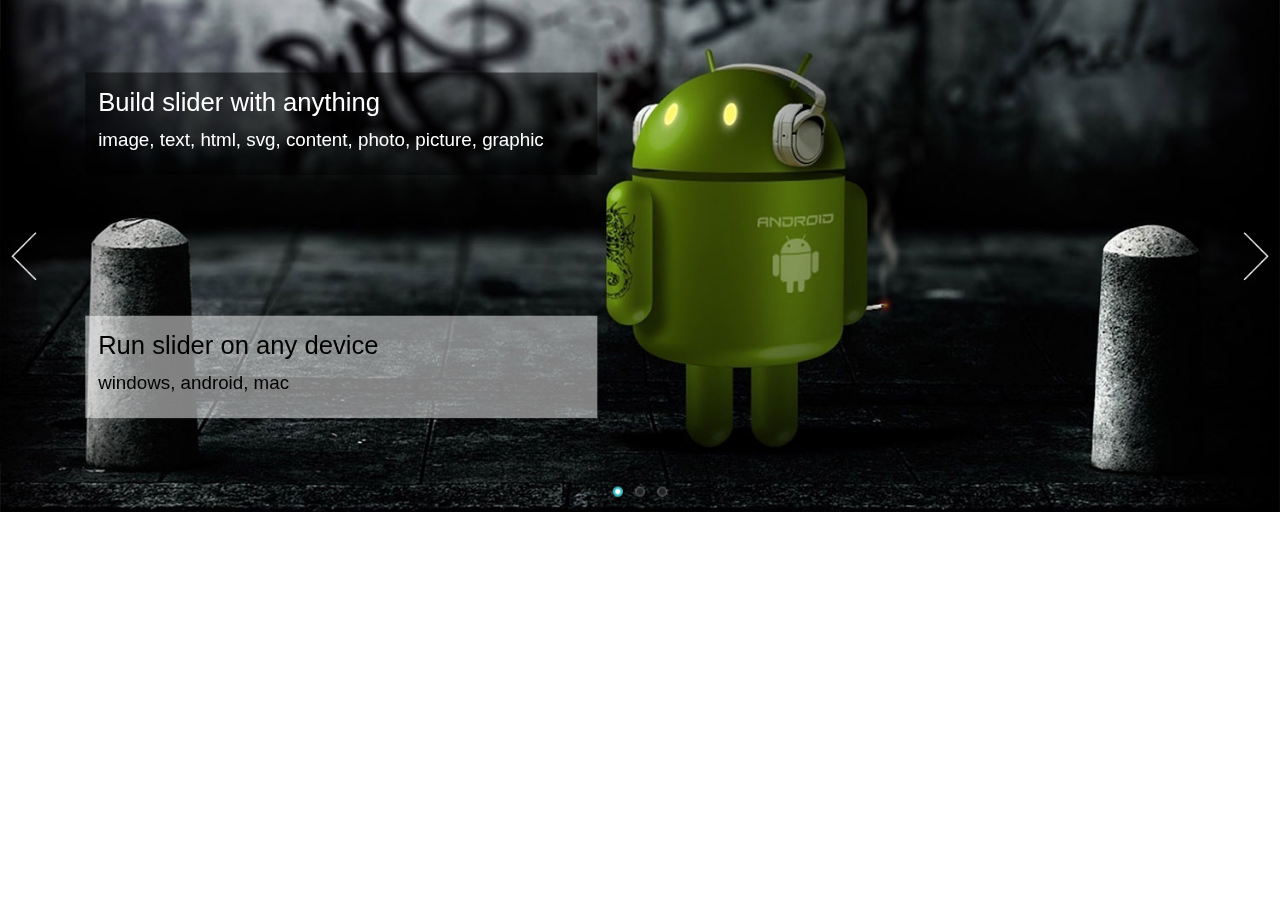
<file: MSHS site/js/standard.html>
﻿<!DOCTYPE html>
<html>
<head>
    <meta charset="utf-8">
    <meta name="viewport" content="width=device-width, initial-scale=1.0">
    <title></title>
</head>
<body style="padding:0px; margin:0px; background-color:#fff;font-family:'Open Sans',sans-serif,arial,helvetica,verdana">

    <!-- #region Jssor Slider Begin -->
    <!-- Generator: Jssor Slider Maker -->
    <!-- Source: http://www.jssor.com -->
    <!-- This code works without jquery library. -->
    <script src="js/jssor.slider-22.2.16.min.js" type="text/javascript"></script>
    <script type="text/javascript">
        jssor_1_slider_init = function() {

            var jssor_1_options = {
              $AutoPlay: true,
              $SlideDuration: 800,
              $SlideEasing: $Jease$.$OutQuint,
              $ArrowNavigatorOptions: {
                $Class: $JssorArrowNavigator$
              },
              $BulletNavigatorOptions: {
                $Class: $JssorBulletNavigator$
              }
            };

            var jssor_1_slider = new $JssorSlider$("jssor_1", jssor_1_options);

            /*responsive code begin*/
            /*remove responsive code if you don't want the slider scales while window resizing*/
            function ScaleSlider() {
                var refSize = jssor_1_slider.$Elmt.parentNode.clientWidth;
                if (refSize) {
                    refSize = Math.min(refSize, 1920);
                    jssor_1_slider.$ScaleWidth(refSize);
                }
                else {
                    window.setTimeout(ScaleSlider, 30);
                }
            }
            ScaleSlider();
            $Jssor$.$AddEvent(window, "load", ScaleSlider);
            $Jssor$.$AddEvent(window, "resize", ScaleSlider);
            $Jssor$.$AddEvent(window, "orientationchange", ScaleSlider);
            /*responsive code end*/
        };
    </script>
    <style>
        /* jssor slider loading skin oval css */

        .jssorl-oval img {
            animation-name: jssorl-oval;
            animation-duration: 1.2s;
            animation-iteration-count: infinite;
            animation-timing-function: linear;
        }

        @keyframes jssorl-oval {
            from {
                transform: rotate(0deg);
            }

            to {
                transform: rotate(360deg);
            }
        }


        /* jssor slider bullet navigator skin 05 css */
        /*
        .jssorb05 div           (normal)
        .jssorb05 div:hover     (normal mouseover)
        .jssorb05 .av           (active)
        .jssorb05 .av:hover     (active mouseover)
        .jssorb05 .dn           (mousedown)
        */
        .jssorb05 {
            position: absolute;
        }
        .jssorb05 div, .jssorb05 div:hover, .jssorb05 .av {
            position: absolute;
            /* size of bullet elment */
            width: 16px;
            height: 16px;
            background: url('img/b05.png') no-repeat;
            overflow: hidden;
            cursor: pointer;
        }
        .jssorb05 div { background-position: -7px -7px; }
        .jssorb05 div:hover, .jssorb05 .av:hover { background-position: -37px -7px; }
        .jssorb05 .av { background-position: -67px -7px; }
        .jssorb05 .dn, .jssorb05 .dn:hover { background-position: -97px -7px; }

        /* jssor slider arrow navigator skin 22 css */
        /*
        .jssora22l                  (normal)
        .jssora22r                  (normal)
        .jssora22l:hover            (normal mouseover)
        .jssora22r:hover            (normal mouseover)
        .jssora22l.jssora22ldn      (mousedown)
        .jssora22r.jssora22rdn      (mousedown)
        .jssora22l.jssora22lds      (disabled)
        .jssora22r.jssora22rds      (disabled)
        */
        .jssora22l, .jssora22r {
            display: block;
            position: absolute;
            /* size of arrow element */
            width: 40px;
            height: 58px;
            cursor: pointer;
            background: url('img/a22.png') center center no-repeat;
            overflow: hidden;
        }
        .jssora22l { background-position: -10px -31px; }
        .jssora22r { background-position: -70px -31px; }
        .jssora22l:hover { background-position: -130px -31px; }
        .jssora22r:hover { background-position: -190px -31px; }
        .jssora22l.jssora22ldn { background-position: -250px -31px; }
        .jssora22r.jssora22rdn { background-position: -310px -31px; }
        .jssora22l.jssora22lds { background-position: -10px -31px; opacity: .3; pointer-events: none; }
        .jssora22r.jssora22rds { background-position: -70px -31px; opacity: .3; pointer-events: none; }
    </style>
    <div id="jssor_1" style="position:relative;margin:0 auto;top:0px;left:0px;width:1500px;height:600px;overflow:hidden;visibility:hidden;">
        <!-- Loading Screen -->
        <div data-u="loading" class="jssorl-oval" style="position:absolute;top:0px;left:0px;text-align:center;background-color:rgba(0,0,0,0.7);">
            <img style="margin-top:-19.0px;position:relative;top:50%;width:38px;height:38px;" src="img/oval.svg" />
        </div>
        <div data-u="slides" style="cursor:default;position:relative;top:0px;left:0px;width:1500px;height:600px;overflow:hidden;">
            <div>
                <img data-u="image" src="img/android.jpg" />
                <div style="position:absolute;top:85px;left:100px;width:600px;height:120px;z-index:0;background-color:rgba(0,0,0,0.5);">
                    <div style="position:absolute;top:15px;left:15px;width:500px;height:40px;z-index:0;font-size:30px;color:#ffffff;line-height:40px;">Build slider with anything</div>
                    <div style="position:absolute;top:60px;left:15px;width:570px;height:40px;z-index:0;font-size:22px;color:#ffffff;line-height:38px;">image, text, html, svg, content, photo, picture, graphic</div>
                </div>
                <div style="position:absolute;top:370px;left:100px;width:600px;height:120px;z-index:0;background-color:rgba(255,255,255,0.5);">
                    <div style="position:absolute;top:15px;left:15px;width:500px;height:40px;z-index:0;font-size:30px;color:#000000;line-height:40px;">Run slider on any device</div>
                    <div style="position:absolute;top:60px;left:15px;width:500px;height:40px;z-index:0;font-size:22px;color:#000000;line-height:38px;">windows, android, mac</div>
                </div>
            </div>
            <div>
                <img data-u="image" src="img/windows.jpg" />
                <div style="position:absolute;top:85px;left:100px;width:600px;height:120px;z-index:0;background-color:rgba(0,0,0,0.5);">
                    <div style="position:absolute;top:15px;left:15px;width:500px;height:40px;z-index:0;font-size:30px;color:#ffffff;line-height:40px;">Build slider with anything</div>
                    <div style="position:absolute;top:60px;left:15px;width:570px;height:40px;z-index:0;font-size:22px;color:#ffffff;line-height:38px;">image, text, html, svg, content, photo, picture, graphic</div>
                </div>
                <div style="position:absolute;top:370px;left:100px;width:600px;height:120px;z-index:0;background-color:rgba(255,255,255,0.5);">
                    <div style="position:absolute;top:15px;left:15px;width:500px;height:40px;z-index:0;font-size:30px;color:#000000;line-height:40px;">Run slider on any device</div>
                    <div style="position:absolute;top:60px;left:15px;width:500px;height:40px;z-index:0;font-size:22px;color:#000000;line-height:38px;">windows, android, mac</div>
                </div>
            </div>
            <a data-u="any" href="http://www.jssor.com" style="display:none">Full Width Slider</a>
            <div>
                <img data-u="image" src="img/mac.jpg" />
                <div style="position:absolute;top:85px;left:100px;width:600px;height:120px;z-index:0;background-color:rgba(0,0,0,0.5);">
                    <div style="position:absolute;top:15px;left:15px;width:500px;height:40px;z-index:0;font-size:30px;color:#ffffff;line-height:40px;">Build slider with anything</div>
                    <div style="position:absolute;top:60px;left:15px;width:570px;height:40px;z-index:0;font-size:22px;color:#ffffff;line-height:38px;">image, text, html, svg, content, photo, picture, graphic</div>
                </div>
                <div style="position:absolute;top:370px;left:100px;width:600px;height:120px;z-index:0;background-color:rgba(255,255,255,0.5);">
                    <div style="position:absolute;top:15px;left:15px;width:500px;height:40px;z-index:0;font-size:30px;color:#000000;line-height:40px;">Run slider on any device</div>
                    <div style="position:absolute;top:60px;left:15px;width:500px;height:40px;z-index:0;font-size:22px;color:#000000;line-height:38px;">windows, android, mac</div>
                </div>
            </div>
        </div>
        <!-- Bullet Navigator -->
        <div data-u="navigator" class="jssorb05" style="bottom:16px;right:16px;" data-autocenter="1">
            <!-- bullet navigator item prototype -->
            <div data-u="prototype" style="width:16px;height:16px;"></div>
        </div>
        <!-- Arrow Navigator -->
        <span data-u="arrowleft" class="jssora22l" style="top:0px;left:8px;width:40px;height:58px;" data-autocenter="2"></span>
        <span data-u="arrowright" class="jssora22r" style="top:0px;right:8px;width:40px;height:58px;" data-autocenter="2"></span>
    </div>
    <script type="text/javascript">jssor_1_slider_init();</script>
    <!-- #endregion Jssor Slider End -->
</body>
</html>
</file>
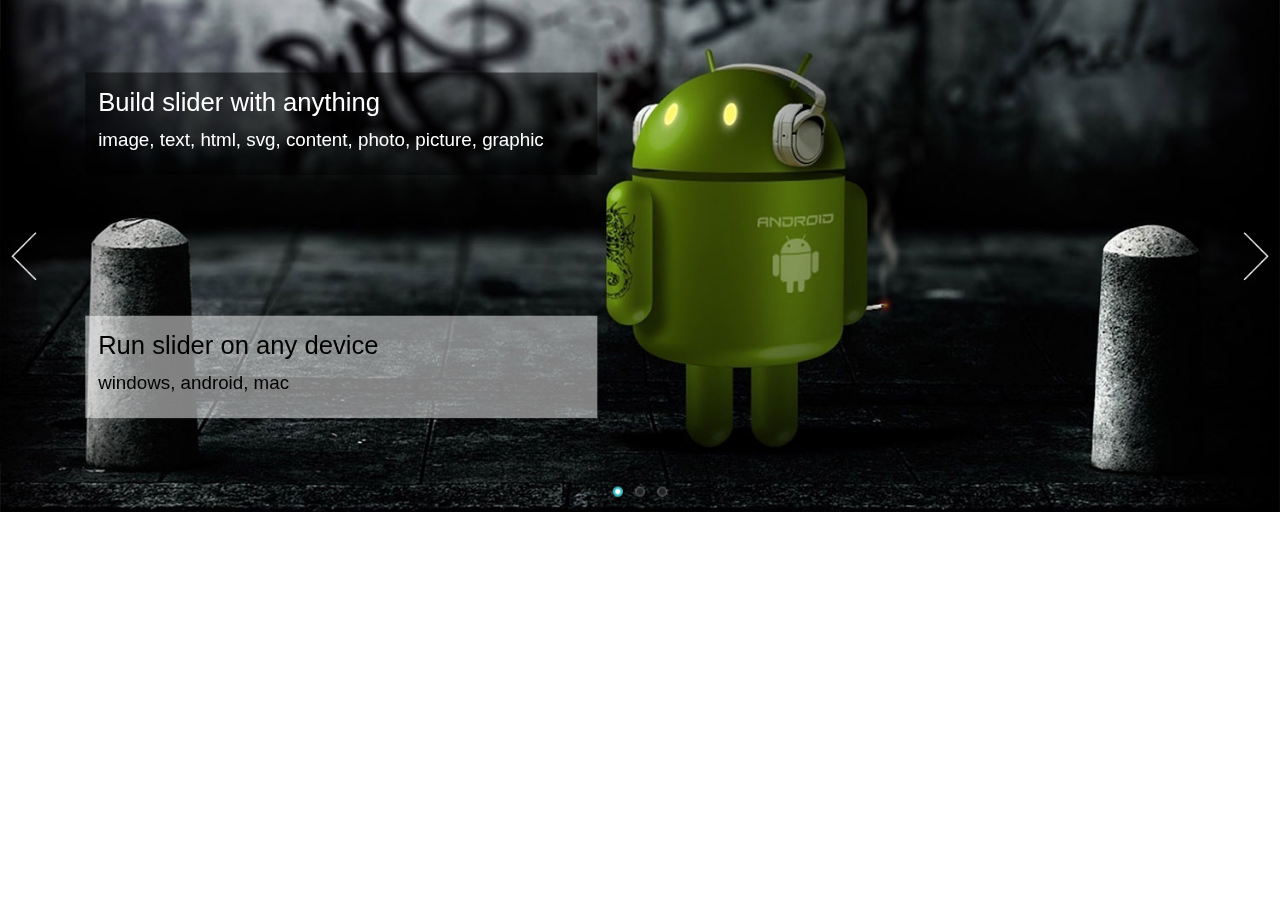
<file: MSHS site/js/with-jquery.html>
﻿<!DOCTYPE html>
<html>
<head>
    <meta charset="utf-8">
    <meta name="viewport" content="width=device-width, initial-scale=1.0">
    <title></title>
</head>
<body style="padding:0px; margin:0px; background-color:#fff;font-family:'Open Sans',sans-serif,arial,helvetica,verdana">

    <!-- #region Jssor Slider Begin -->
    <!-- Generator: Jssor Slider Maker -->
    <!-- Source: http://www.jssor.com -->
    <!-- This code works with jquery library. -->
    <script src="js/jquery-1.11.3.min.js" type="text/javascript"></script>
    <script src="js/jssor.slider-22.2.16.mini.js" type="text/javascript"></script>
    <script type="text/javascript">
        jQuery(document).ready(function ($) {

            var jssor_1_options = {
              $AutoPlay: true,
              $SlideDuration: 800,
              $SlideEasing: $Jease$.$OutQuint,
              $ArrowNavigatorOptions: {
                $Class: $JssorArrowNavigator$
              },
              $BulletNavigatorOptions: {
                $Class: $JssorBulletNavigator$
              }
            };

            var jssor_1_slider = new $JssorSlider$("jssor_1", jssor_1_options);

            /*responsive code begin*/
            /*remove responsive code if you don't want the slider scales while window resizing*/
            function ScaleSlider() {
                var refSize = jssor_1_slider.$Elmt.parentNode.clientWidth;
                if (refSize) {
                    refSize = Math.min(refSize, 1920);
                    jssor_1_slider.$ScaleWidth(refSize);
                }
                else {
                    window.setTimeout(ScaleSlider, 30);
                }
            }
            ScaleSlider();
            $(window).bind("load", ScaleSlider);
            $(window).bind("resize", ScaleSlider);
            $(window).bind("orientationchange", ScaleSlider);
            /*responsive code end*/
        });
    </script>
    <style>
        /* jssor slider loading skin oval css */

        .jssorl-oval img {
            animation-name: jssorl-oval;
            animation-duration: 1.2s;
            animation-iteration-count: infinite;
            animation-timing-function: linear;
        }

        @keyframes jssorl-oval {
            from {
                transform: rotate(0deg);
            }

            to {
                transform: rotate(360deg);
            }
        }


        /* jssor slider bullet navigator skin 05 css */
        /*
        .jssorb05 div           (normal)
        .jssorb05 div:hover     (normal mouseover)
        .jssorb05 .av           (active)
        .jssorb05 .av:hover     (active mouseover)
        .jssorb05 .dn           (mousedown)
        */
        .jssorb05 {
            position: absolute;
        }
        .jssorb05 div, .jssorb05 div:hover, .jssorb05 .av {
            position: absolute;
            /* size of bullet elment */
            width: 16px;
            height: 16px;
            background: url('img/b05.png') no-repeat;
            overflow: hidden;
            cursor: pointer;
        }
        .jssorb05 div { background-position: -7px -7px; }
        .jssorb05 div:hover, .jssorb05 .av:hover { background-position: -37px -7px; }
        .jssorb05 .av { background-position: -67px -7px; }
        .jssorb05 .dn, .jssorb05 .dn:hover { background-position: -97px -7px; }

        /* jssor slider arrow navigator skin 22 css */
        /*
        .jssora22l                  (normal)
        .jssora22r                  (normal)
        .jssora22l:hover            (normal mouseover)
        .jssora22r:hover            (normal mouseover)
        .jssora22l.jssora22ldn      (mousedown)
        .jssora22r.jssora22rdn      (mousedown)
        .jssora22l.jssora22lds      (disabled)
        .jssora22r.jssora22rds      (disabled)
        */
        .jssora22l, .jssora22r {
            display: block;
            position: absolute;
            /* size of arrow element */
            width: 40px;
            height: 58px;
            cursor: pointer;
            background: url('img/a22.png') center center no-repeat;
            overflow: hidden;
        }
        .jssora22l { background-position: -10px -31px; }
        .jssora22r { background-position: -70px -31px; }
        .jssora22l:hover { background-position: -130px -31px; }
        .jssora22r:hover { background-position: -190px -31px; }
        .jssora22l.jssora22ldn { background-position: -250px -31px; }
        .jssora22r.jssora22rdn { background-position: -310px -31px; }
        .jssora22l.jssora22lds { background-position: -10px -31px; opacity: .3; pointer-events: none; }
        .jssora22r.jssora22rds { background-position: -70px -31px; opacity: .3; pointer-events: none; }
    </style>
    <div id="jssor_1" style="position:relative;margin:0 auto;top:0px;left:0px;width:1500px;height:600px;overflow:hidden;visibility:hidden;">
        <!-- Loading Screen -->
        <div data-u="loading" class="jssorl-oval" style="position:absolute;top:0px;left:0px;text-align:center;background-color:rgba(0,0,0,0.7);">
            <img style="margin-top:-19.0px;position:relative;top:50%;width:38px;height:38px;" src="img/oval.svg" />
        </div>
        <div data-u="slides" style="cursor:default;position:relative;top:0px;left:0px;width:1500px;height:600px;overflow:hidden;">
            <div>
                <img data-u="image" src="img/android.jpg" />
                <div style="position:absolute;top:85px;left:100px;width:600px;height:120px;z-index:0;background-color:rgba(0,0,0,0.5);">
                    <div style="position:absolute;top:15px;left:15px;width:500px;height:40px;z-index:0;font-size:30px;color:#ffffff;line-height:40px;">Build slider with anything</div>
                    <div style="position:absolute;top:60px;left:15px;width:570px;height:40px;z-index:0;font-size:22px;color:#ffffff;line-height:38px;">image, text, html, svg, content, photo, picture, graphic</div>
                </div>
                <div style="position:absolute;top:370px;left:100px;width:600px;height:120px;z-index:0;background-color:rgba(255,255,255,0.5);">
                    <div style="position:absolute;top:15px;left:15px;width:500px;height:40px;z-index:0;font-size:30px;color:#000000;line-height:40px;">Run slider on any device</div>
                    <div style="position:absolute;top:60px;left:15px;width:500px;height:40px;z-index:0;font-size:22px;color:#000000;line-height:38px;">windows, android, mac</div>
                </div>
            </div>
            <div>
                <img data-u="image" src="img/windows.jpg" />
                <div style="position:absolute;top:85px;left:100px;width:600px;height:120px;z-index:0;background-color:rgba(0,0,0,0.5);">
                    <div style="position:absolute;top:15px;left:15px;width:500px;height:40px;z-index:0;font-size:30px;color:#ffffff;line-height:40px;">Build slider with anything</div>
                    <div style="position:absolute;top:60px;left:15px;width:570px;height:40px;z-index:0;font-size:22px;color:#ffffff;line-height:38px;">image, text, html, svg, content, photo, picture, graphic</div>
                </div>
                <div style="position:absolute;top:370px;left:100px;width:600px;height:120px;z-index:0;background-color:rgba(255,255,255,0.5);">
                    <div style="position:absolute;top:15px;left:15px;width:500px;height:40px;z-index:0;font-size:30px;color:#000000;line-height:40px;">Run slider on any device</div>
                    <div style="position:absolute;top:60px;left:15px;width:500px;height:40px;z-index:0;font-size:22px;color:#000000;line-height:38px;">windows, android, mac</div>
                </div>
            </div>
            <a data-u="any" href="http://www.jssor.com" style="display:none">Full Width Slider</a>
            <div>
                <img data-u="image" src="img/mac.jpg" />
                <div style="position:absolute;top:85px;left:100px;width:600px;height:120px;z-index:0;background-color:rgba(0,0,0,0.5);">
                    <div style="position:absolute;top:15px;left:15px;width:500px;height:40px;z-index:0;font-size:30px;color:#ffffff;line-height:40px;">Build slider with anything</div>
                    <div style="position:absolute;top:60px;left:15px;width:570px;height:40px;z-index:0;font-size:22px;color:#ffffff;line-height:38px;">image, text, html, svg, content, photo, picture, graphic</div>
                </div>
                <div style="position:absolute;top:370px;left:100px;width:600px;height:120px;z-index:0;background-color:rgba(255,255,255,0.5);">
                    <div style="position:absolute;top:15px;left:15px;width:500px;height:40px;z-index:0;font-size:30px;color:#000000;line-height:40px;">Run slider on any device</div>
                    <div style="position:absolute;top:60px;left:15px;width:500px;height:40px;z-index:0;font-size:22px;color:#000000;line-height:38px;">windows, android, mac</div>
                </div>
            </div>
        </div>
        <!-- Bullet Navigator -->
        <div data-u="navigator" class="jssorb05" style="bottom:16px;right:16px;" data-autocenter="1">
            <!-- bullet navigator item prototype -->
            <div data-u="prototype" style="width:16px;height:16px;"></div>
        </div>
        <!-- Arrow Navigator -->
        <span data-u="arrowleft" class="jssora22l" style="top:0px;left:8px;width:40px;height:58px;" data-autocenter="2"></span>
        <span data-u="arrowright" class="jssora22r" style="top:0px;right:8px;width:40px;height:58px;" data-autocenter="2"></span>
    </div>
    <!-- #endregion Jssor Slider End -->
</body>
</html>
</file>
